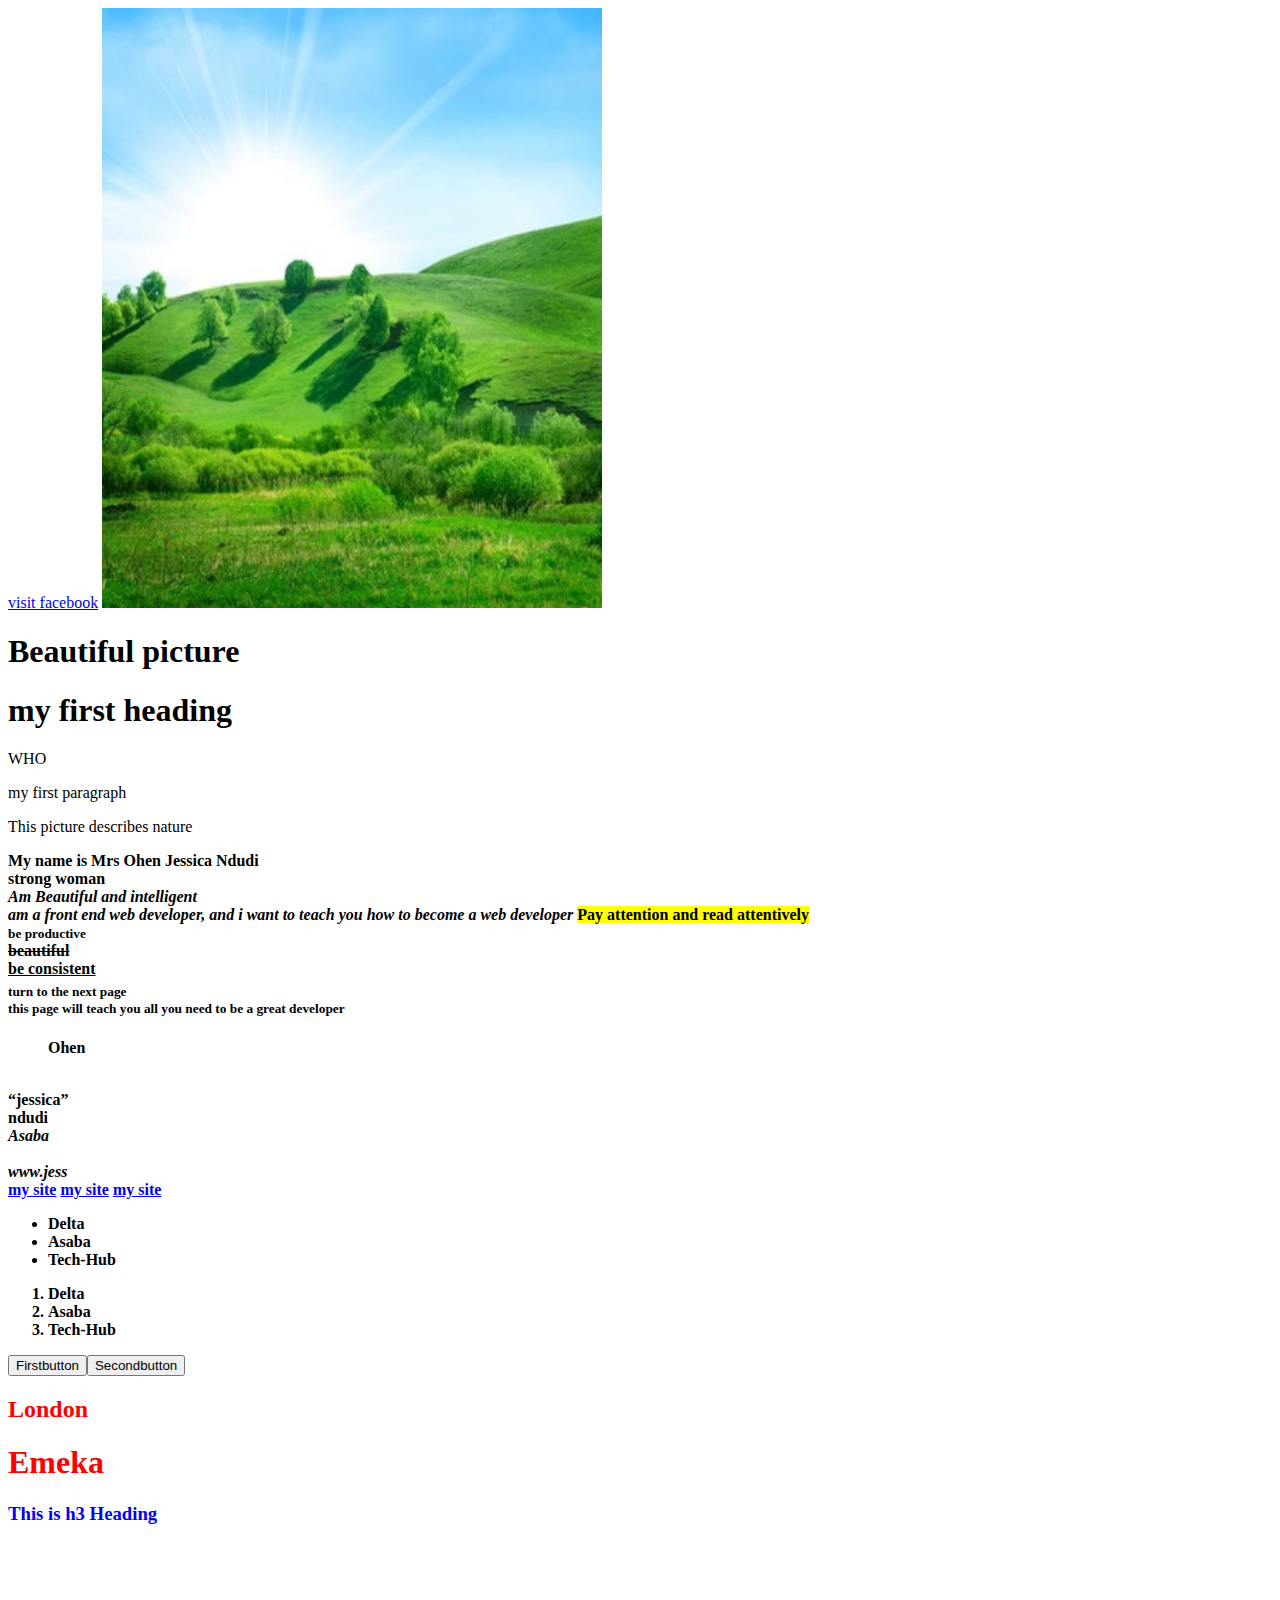
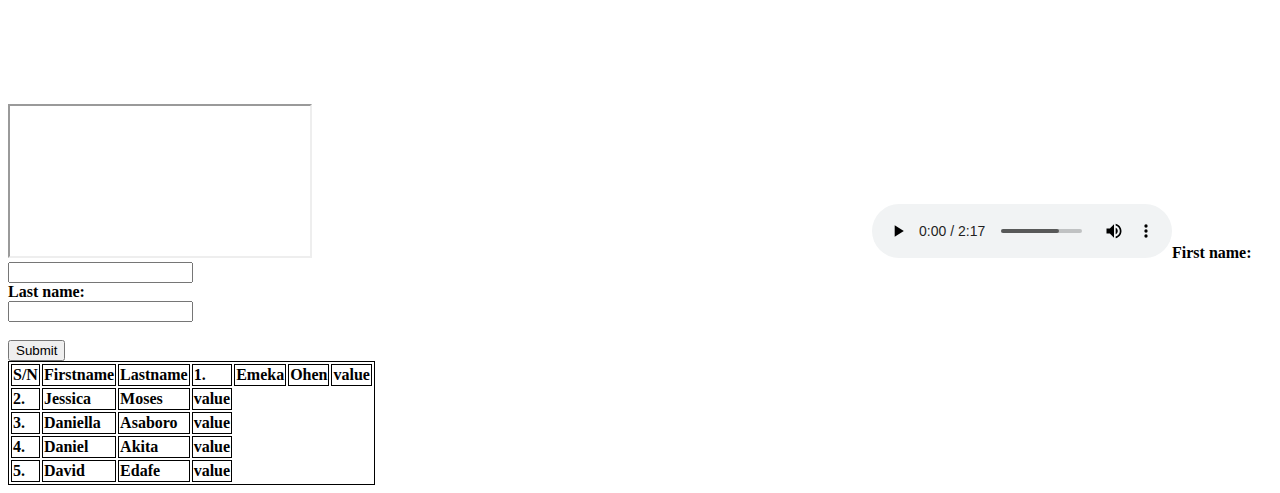
<file: index.html>
<!DOCTYPE html> 
 <html>
     <head>
         <title> jessica</title>
     </head>
      <body> <a href="https://facebook.com">visit facebook</a> 
        <img src="beauty.jpg" width="500" height="600" alt=this is my picture>
          <h1>Beautiful picture<h1>
              my first heading

          </h1><abbr tittle="world health organisation">WHO</abbr>
          <p>
              my first paragraph
              </p>This picture describes nature<p>
                  <body></body>
                  <style>
                      table , th, td {
                          border: 1px solid black;
                      }
                      .heading{color:red;}
                      #plan{color:blue;}
                      </style>
              </html>
<b>My name is Mrs Ohen Jessica Ndudi<b><br>
    <strong>strong woman</strong><br>
<i>Am Beautiful and intelligent</i><br>
<em>am a front end web developer, and i want to teach you how to become a web developer</em>
<mark>Pay attention and read attentively</mark><br>
  <small>be productive</small><br>        
  <del>beautiful</del><br>
  <ins>be consistent</ins><br>
  <sub>turn to the next page</sub><br>
  <sup>this page will teach you all you need to be a great developer</sup><br>
  <blockquote>Ohen</blockquote><br>
  <q>jessica</q><br>
  <abbr>ndudi</abbr><br>
  <address>Asaba</address><br>
  <cite>www.jess</cite><br>
  <a href="https://facebook.com" target="_blank">my site</a>
  <a href="https://facebook.com" target="_parent">my site</a>
  <a href="https://facebook.com" target="_top">my site</a>
  <table>
      <tr>
<th>S/N</th>
<TH>Firstname</TH>
<th>Lastname</th>
<td>1.</td>
<td>Emeka</td>
<td>Ohen</td>
<td>value</td>
      </tr>
<tr>
    <td>2.</td>
    <td>Jessica</td>
    <td>Moses</td>
    <td>value</td>
</tr>
<tr>
    <td>3.</td>
    <td>Daniella</td>
    <td>Asaboro</td>
    <td>value</td>
</tr>
<tr>
    <td>4.</td>
    <td>Daniel</td>
    <td>Akita</td>
    <td>value</td>
</tr>
<tr>
    <td>5.</td>
    <td>David</td>
    <td>Edafe</td>
    <td>value</td>
</tr>
<ul>
    <li>Delta</li>
    <li>Asaba</li>
    <li>Tech-Hub</li>
</ul>
<ol>
    <li>Delta</li>
    <li>Asaba</li>
    <li>Tech-Hub</li>
</ol>
<button>Firstbutton</button>
<button>Secondbutton</button>
<h2 class="heading">London</h2>
<h1 class="heading">Emeka</h1>
<h3 id="plan">This is h3 Heading</h3>
<iframe src="https://facebook.com"tittle="facebook"></iframe>
<iframe width="560" height="315" src="https://www.youtube.com/embed/wvsP_lzh2-8" title="YouTube video player" frameborder="0" allow="accelerometer; autoplay; clipboard-write; encrypted-media; gyroscope; picture-in-picture" allowfullscreen></iframe>
<audio controls>
    <source src="Kizz_Daniel_-_Boys_Are_Bad.mp3" type="audio/mp3">
</audio>
<form>
    <label for="fname">First name:</label><br>
    <input type="text" id="fname"><br>
    <label for="iname">Last name:</label><br>
    <input type="text" id="iname"><br><br>
    <input type="submit" value="Submit">
</form>
</file>
